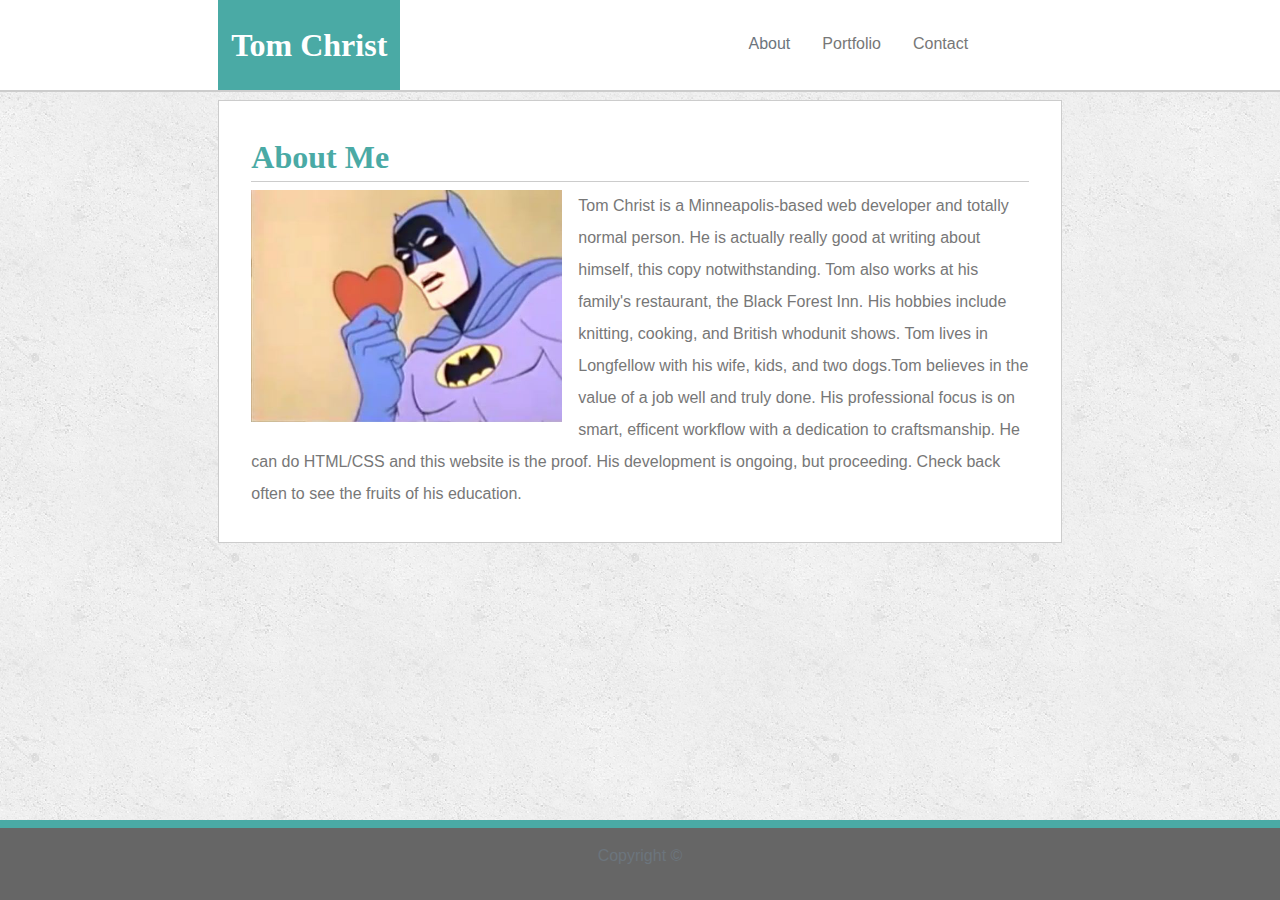
<file: index.html>
<!DOCTYPE html>
<html lang="en-US" class="h-100">

<head>
    <title>About Tom Christ</title>
    <meta charset="UTF-8">
    <meta name="viewport" content="width=device-width, initial-scale=1.0">
    <!-- stylesheets -->
    <link rel="stylesheet" type="text/css" href="assets/css/reset.css">
    <link rel="stylesheet" type="text/css" href="assets/css/bootstrap.css">
    <link rel="stylesheet" type="text/css" href="assets/css/style.css">
</head>

<body class="d-flex flex-column h-100">

<header>
    <div class="row">
    <div class="col-md-2"></div>
    <div class="col-md">
        <a id="name-tag" href="index.html">Tom Christ</a>
    </div>
    <div class="col-md">
        <nav class="nav justify-content-center">
        <ul class="nav">
            <li class="list-item">
            <a class="nav-link disabled" href="#">About</a>
            </li>
            <li class="list-item">
            <a class="nav-link" href="portfolio.html">Portfolio</a>
            </li>
            <li class="list-item">
            <a class="nav-link" href="contact.html">Contact</a>
            </li>
        </ul>
        </nav>    
    </div>
    <div class="col-md-2"></div>
    </div>
</header>

<main role="main" class="flex-shrink-0">
    <div class="row">
    <div class="col-md-2"></div>
    <div class="col-md">
    <section>
        <div class="row">
        <div class="col-md">
            <h1>About Me</h1>
        </div>
        </div>    
        <div class="row">
        <div class="col-md">
            <img id="headshot" src="assets/images/batplaceholder.jpg">
            <article>
                Tom Christ is a Minneapolis-based web developer and totally normal person. He is actually really good at writing about himself, this copy notwithstanding. Tom also works at his family's restaurant, the Black Forest Inn. His hobbies include knitting, cooking, and British whodunit shows. Tom lives in Longfellow with his wife, kids, and two dogs.Tom believes in the value of a job well and truly done. His professional focus is on smart, efficent workflow with a dedication to craftsmanship. He can do HTML/CSS and this website is the proof. His development is ongoing, but proceeding. Check back often to see the fruits of his education.
            </article>
        </div>
        </div>
    </section>  
    </div>
    <div class="col-md-2"></div>
    </div>
</main>

<footer class="footer mt-auto py-3">
  <div class="row">
      <div class="col-md-2"></div>
      <div class="col-md-8">
          <p class="text-center text-muted">Copyright &copy;</p>
      </div>
      <div class="col-md-2"></div>
  </div>
</footer>
</body>

</html>
</file>
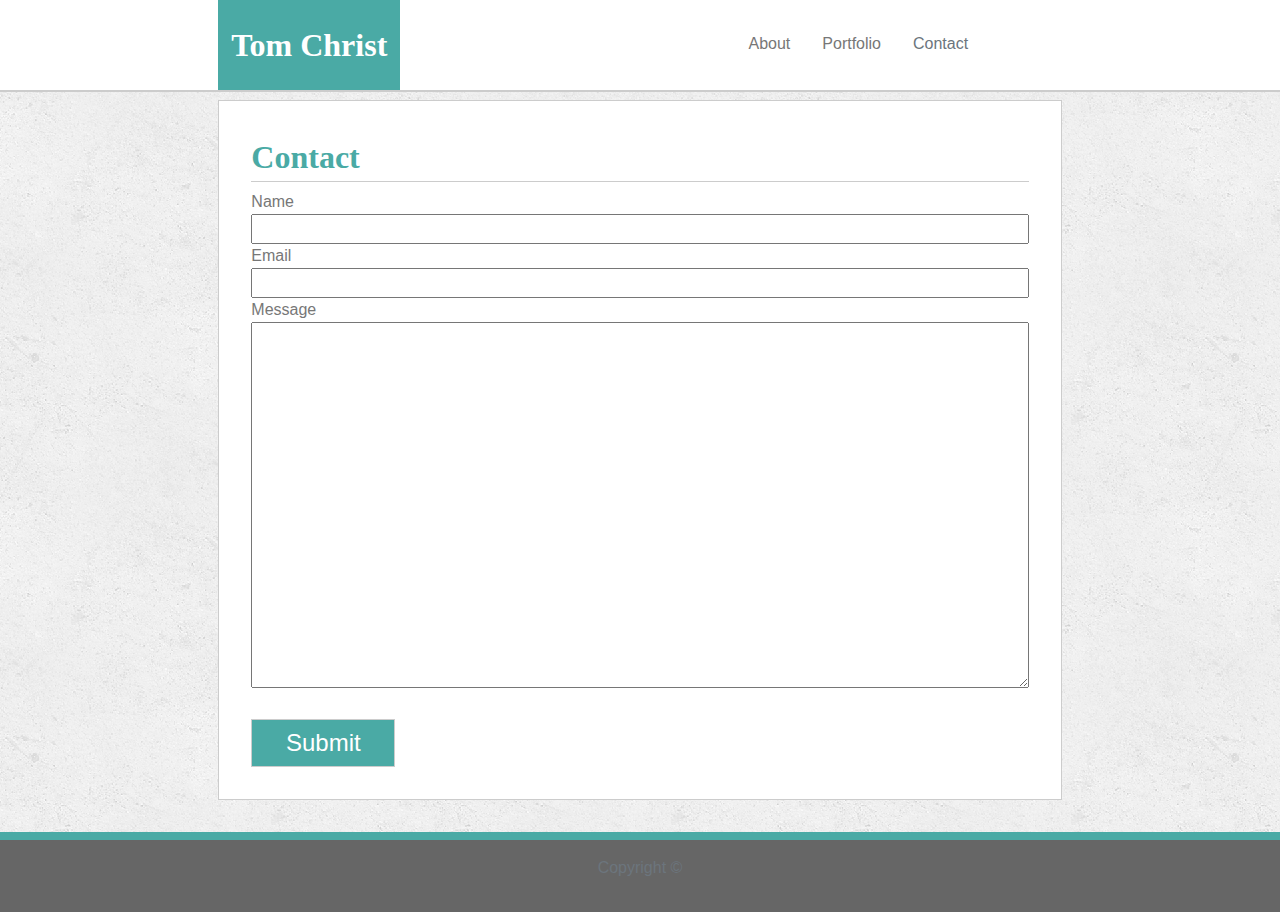
<file: contact.html>
<!DOCTYPE html>
<html lang="en-US" class="h-100">

<head>
    <title>Contact Tom Christ</title>
    <meta charset="UTF-8">
    <meta name="viewport" content="width=device-width, initial-scale=1.0">
    <!-- stylesheets -->
    <link rel="stylesheet" type="text/css" href="assets/css/reset.css">
    <link rel="stylesheet" type="text/css" href="assets/css/bootstrap.css">
    <link rel="stylesheet" type="text/css" href="assets/css/style.css">
</head>

<body class="d-flex flex-column h-100">

<header>
    <div class="row">
    <div class="col-md-2"></div>
    <div class="col-md">
        <a id="name-tag" href="index.html">Tom Christ</a>
    </div>
    <div class="col-md">
        <nav class="nav justify-content-center">
        <ul class="nav">
            <li class="list-item">
            <a class="nav-link" href="index.html">About</a>
            </li>
            <li class="list-item">
            <a class="nav-link" href="portfolio.html">Portfolio</a>
            </li>
            <li class="list-item">
            <a class="nav-link disabled" href="#">Contact</a>
            </li>
        </ul>
        </nav>    
    </div>
    <div class="col-md-2"></div>
    </div>
</header>

<main role="main" class="flex-shrink-0">
    <div class="row">
    <div class="col-md-2"></div>
    <div class="col-md-8">
        <section>
        <!-- heading -->
        <div class="row">
        <div class="col-md">
            <h1>Contact</h1>
        </div>
        </div>
        <!-- content -->
        <div class="row">
        <div class="col-md">
            <form action="#">
            Name<br>
            <input type="text" name="full-name"><br>
            Email<br>
            <input type="email" name="email-address"><br>
            Message<br>
            <textarea name="message" rows="15"></textarea>
            <input type="submit" value="Submit" name="submit-button">
            </form>
        </div>
        </div>
        </section>  
    </div>
    <div class="col-md-2"></div>
    </div>
</main>

<footer class="footer mt-auto py-3">
    <div class="row">
        <div class="col-md-2"></div>
        <div class="col-md-8">
            <p class="text-center text-muted">Copyright &copy;</p>
        </div>
        <div class="col-md-2"></div>
    </div>
</footer>
</body>

</html>
</file>
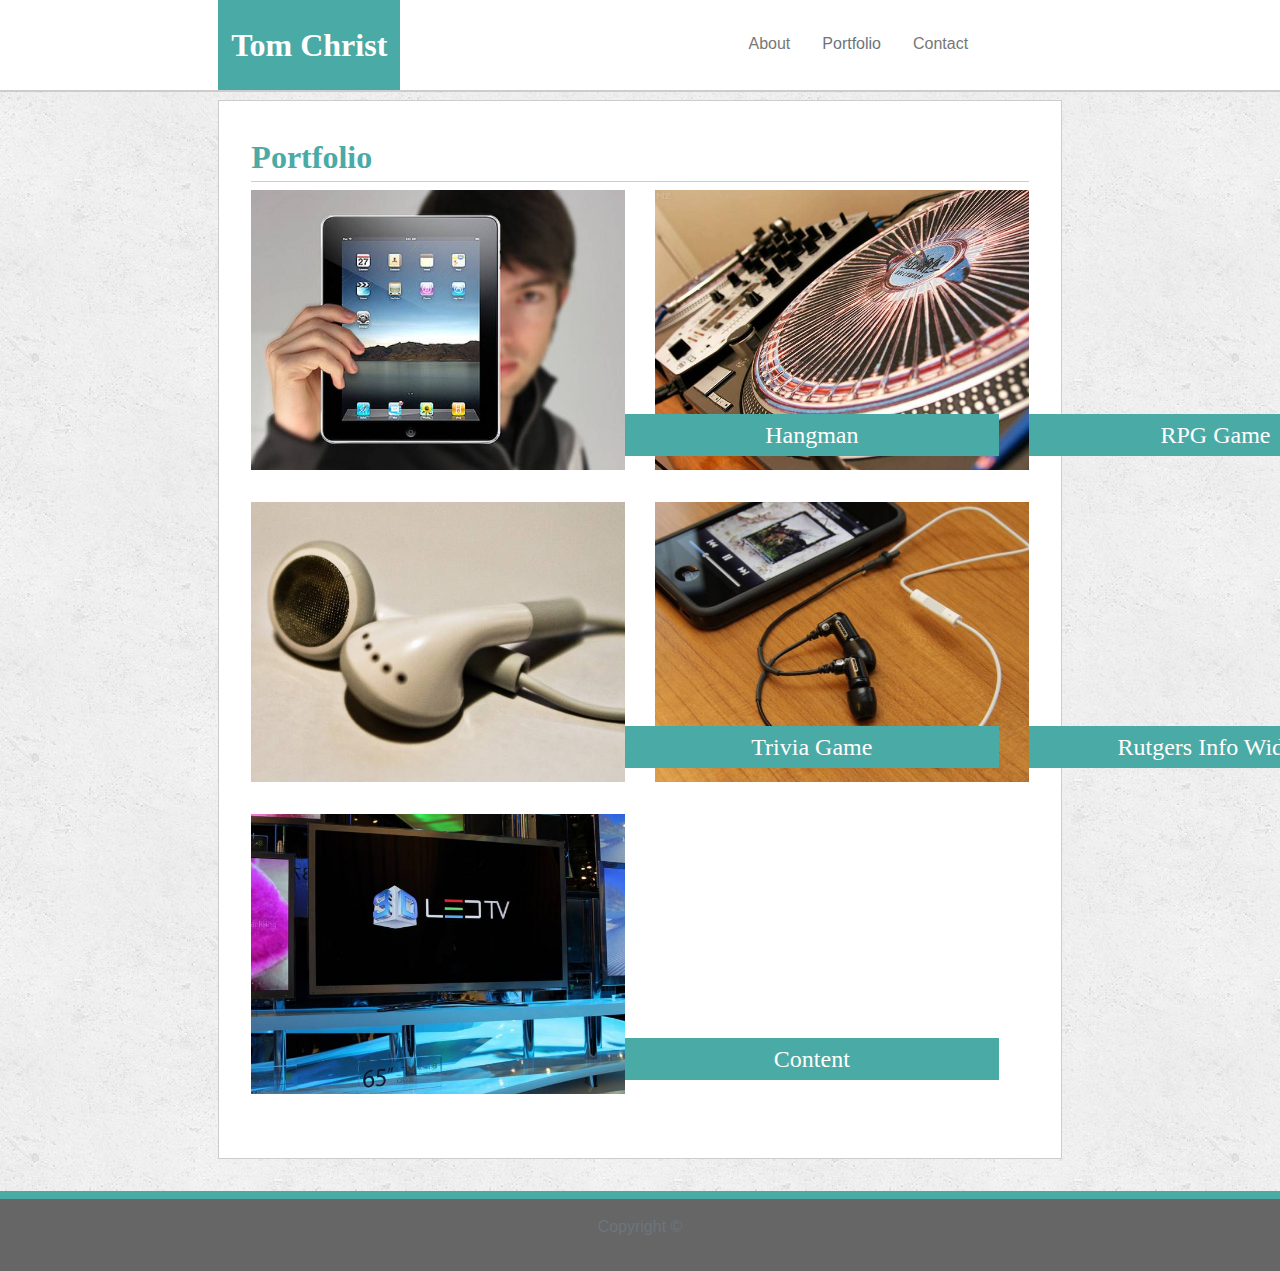
<file: portfolio.html>
<!DOCTYPE html>
<html lang="en-US" class="h-100">
<head>
    <title>Tom Christ - Portfolio</title>
    <meta charset="UTF-8">
    <meta name="viewport" content="width=device-width, initial-scale=1.0">
    <!-- stylesheets -->
    <link rel="stylesheet" type="text/css" href="assets/css/reset.css">
    <link rel="stylesheet" type="text/css" href="assets/css/bootstrap.css">
    <link rel="stylesheet" type="text/css" href="assets/css/style.css">
</head>

<body class="d-flex flex-column h-100">
<header>
    <div class="row">
    <div class="col-md-2"></div>
    <div class="col-md">
        <a id="name-tag" href="index.html">Tom Christ</a>
    </div>
    <div class="col-md">
        <nav class="nav justify-content-center">
        <ul class="nav">
            <li class="list-item">
            <a class="nav-link" href="index.html">About</a>
            </li>
            <li class="list-item">
            <a class="nav-link disabled" href="#">Portfolio</a>
            </li>
            <li class="list-item">
            <a class="nav-link" href="contact.html">Contact</a>
            </li>
        </ul>
        </nav>    
    </div>
    <div class="col-md-2"></div>
    </div>
</header>

<main role="main" class="flex-shrink-0">
<div class="row">
<div class="col-md-2"></div>
    <div class="col-md-8">
        <section>
        <!-- heading -->
        <div class="row">
        <div class="col-md">
            <h1>Portfolio</h1>
        </div>
        </div>
        <!-- content row 1 -->
        <div class="row">
        <div class="col-md-6">
            <!-- Hangman -->
            <a class="portfolio" href="#" title="Hangman">
                <img class="portfolio-pic" src="assets/images/ipad-guy.jpg" alt="Hangman">
                <span class="portfolio-name">Hangman</span>
            </a>
        </div>
        <div class="col-md-6">
            <!-- RPG Game -->
            <a class="portfolio" href="#" title="RPG Game">
                <img class="portfolio-pic" src="assets/images/turntables.jpg" alt="RPG Game">
                <span class="portfolio-name">RPG Game</span>
            </a>
        </div>
        </div>
        <!-- content row 2 -->
        <div class="row">
        <div class="col-md-6">
            <!-- Trivia Game -->
            <a class="portfolio" href="#" title="Trivia Game">
                <img class="portfolio-pic" src="assets/images/earbuds.jpg" alt="Trivia Game">
                <span class="portfolio-name">Trivia Game</span>
            </a>
        </div>
        <div class="col-md-6">
            <!-- Rutgers Info Widget -->
            <a class="portfolio" href="#" title="Rutgers Info Widget">
                <img class="portfolio-pic" src="assets/images/phone-headphones.jpg" alt="Rutgers Info Widget">
                <span class="portfolio-name">Rutgers Info Widget</span>
            </a>
        </div>
        </div>
        <!-- content row 3 -->
        <div class="row">
        <div class="col-md-6">
            <!-- Rock Paper Scissors -->
            <a class="portfolio" href="#" title="Rock Paper Scissors">
                <img class="portfolio-pic" src="assets/images/led-tv.jpg" alt="Rock Paper Scissors">
                <span class="portfolio-name">Content</span>
            </a>
        </div>
        <div class="col-md-6">
            <!-- empty portfolio spot -->
        </div>
        </div>
        </section>  
    </div>
</div>
<div class="col-md-2"></div>
</div>
</main>

<footer class="footer mt-auto py-3">
  <div class="row">
      <div class="col-md-2"></div>
      <div class="col-md-8">
          <p class="text-center text-muted">Copyright &copy;</p>
      </div>
      <div class="col-md-2"></div>
  </div>
</footer>
</body>
</html>
</file>
<file: assets/css/style.css>
body {
    font-family: Arial, "Helvetica Neue", Helvetica, sans-serif;
    color: #777777;
    background-image: url("../images/concrete_seamless.png");
}

/* header and navbar */

header {
    background-color: #ffffff;
    margin-bottom: 0.5em;
    border-bottom: 2px solid #cccccc;
}

nav {
    padding-top: 1.5em;
    padding-bottom: 1.5em;
}

#headshot {
    float: left;
    width: 40%;
    margin-right: 1em;
}

#name-tag {
    float: left;
    padding: 0.4em;
    font-size: 2em;
    font-weight: 700;
    line-height: 2em;
    font-family: Georgia, Times, "Times New Roman", serif;
    color: #ffffff;
    background-color: #4aaaa5;
    text-align: center;
    text-decoration: none;
}

/* footer */

footer {
    color: #cccccc;
    background: #666666;
    border-top: 8px solid #4aaaa5; 
}

h1 {
    font-size: 2em;
    font-weight: bold;
    line-height: 1.5em;
    color: #4aaaa5;
    font-family: 'Georgia', Times, 'Times New Roman', serif;
    width: 100%;
    border-bottom: 1px solid #cccccc;
}

section {
    background-color: #ffffff;
    border: 1px solid #cccccc;
    padding: 2em;
    margin-bottom: 2em;
}

article {
    line-height: 2;
}

/* portfolio classes */

.portfolio {
    position: relative;
    display: inline-block;
    margin-bottom: 2em;
}

.portfolio-pic {
    width: 100%;
    z-index: 1;
}

.portfolio-name {
    width: 100%;
    position: absolute;
    padding: 0;
    margin-bottom: 0;
    bottom: 5%;
    font-size: 1.5em;
    line-height: 1.75;
    font-weight: normal;
    text-align: center;
    color: #ffffff;
    background-color: #4aaaa5;
    font-family: 'Georgia', Times, 'Times New Roman', serif;
    z-index: 2;
}

/* forms */

form {
    line-height: 1.5;
}

input[type=text], input[type=email] {
    width: 100%;
}

input[type=submit] {
    height: 2em;
    width: 6em;
    margin-top: 1em;
    font-size: 1.5em;
    color: #ffffff;
    background-color: #4aaaa5;
    text-shadow: none;
    border: 1px solid #cccccc;
    box-shadow: none;
}

input[type=submit]:hover {
    background-color: #777777;
}

textarea {
    width: 100%;
}
/* links and link classes */

a, a:visited {
    color: #777777;
}

a:hover {
    color: #4aaaa5;
}

@media screen and (max-width: 832px) {
    #name-tag {
        padding: 0.7em;
        width: 100%;
        height: 100%
    }

    nav {
        padding: 0;
        text-align: center;
    }

    .list-item {
        width: 100%;
    }
}

@media screen and (max-width: 768px) {
    .list-item {
        width: auto;
    }
}
</file>
